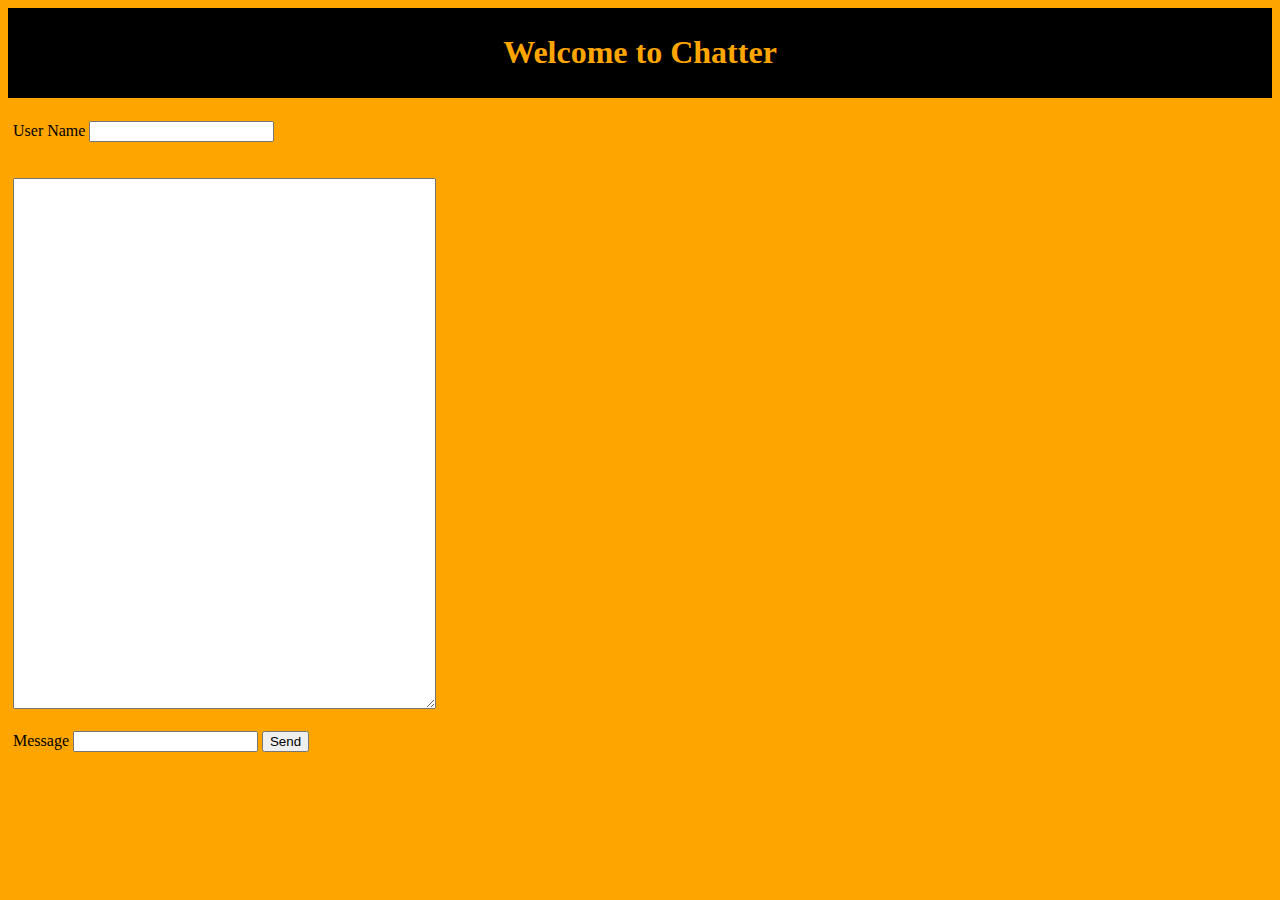
<file: chat_app/chatIndex.html>
<!DOCTYPE html>
<html>
<head>
<style>
#header {
    background-color:black;
    color:Orange;
    text-align:center;
    padding:5px;
}

#section {
    width:350px;
      height:550px;
    padding:5px;	      
}
#messages { list-style-type: none; margin: 0; padding: 0; }
#messages li { padding: 5px 10px; }
#footer {
    background-color:black;
    color:orange;
    clear:both;
    text-align:center;
   padding:5px;	 	 
}
</style>
</head>
<body>

<div id="header">

<h1>Welcome to Chatter</h1>
<font face="Bookman Old Style" </font>

</div>

<div id="section">

<br>
<body style="background-color:Orange">
  <form action="">
    <label id="name">User Name</label>
    <input id="userName">
  </br>
  </br>
  </br>

<textarea id ="chatList" cols="50" rows="35">

</textarea>
<label id="status"></label>
</br>
    <label id="message">Message</label>
    <input id="msgText">
    <button>Send</button>
  </form>

</br>
</div>
    <script src="https://cdn.socket.io/socket.io-1.2.0.js"></script>
    <script src="http://code.jquery.com/jquery-1.11.1.js"></script>
    <script>
      var socket = io();
      $('form').submit(function(){

        userName = document.getElementById("userName").value;
        msgText = document.getElementById("msgText").value;

        if (userName == "" || msgText == "") {
            document.getElementById("chatList").innerText = "Please enter username";
            return;
        }

        var chatMsg = "messageText=" + msgText + "&userName=" + userName;
        document.getElementById("msgText").value = "";
        socket.emit('message', chatMsg);
        return false;
      });

      socket.on('message', function(msg){
        document.getElementById("chatList").value = msg;
      });
    </script>
</body>
</html>
</file>
